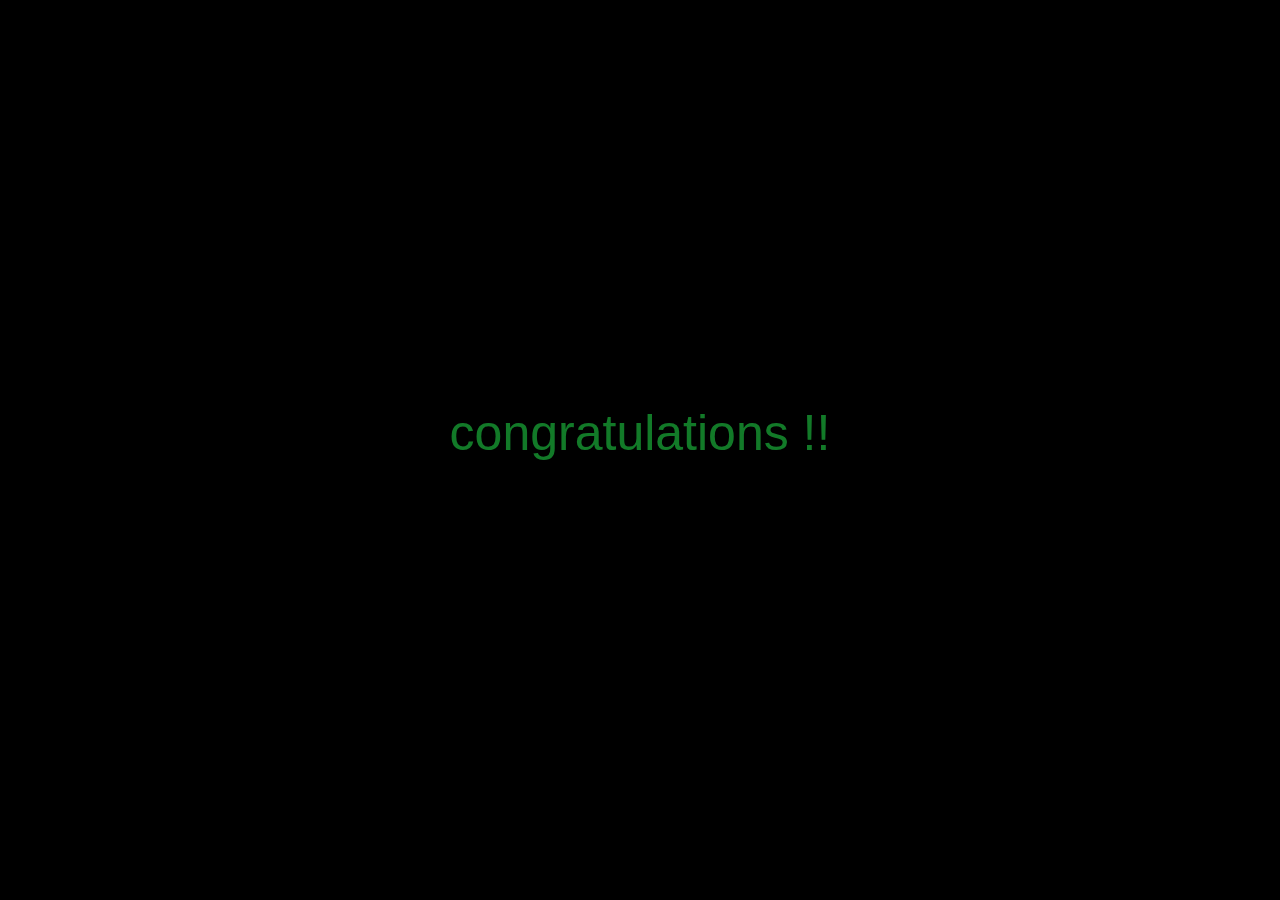
<file: Gobang Maven Webapp/Gobang Maven Webapp/src/main/webapp/html/index.html>
﻿<!doctype html>
<html>
<head>
<meta charset="utf-8">
<title>HTML5 Canvas全屏烟花动画特效 - 站长素材</title>

<style>
/* basic styles for black background and crosshair cursor */
body {
	background: #000;
	margin: 0;
}

canvas {
	cursor: crosshair;
	display: block;
}
</style>

</head>
<body>

<canvas id="canvas"></canvas>

<script>
// when animating on canvas, it is best to use requestAnimationFrame instead of setTimeout or setInterval
// not supported in all browsers though and sometimes needs a prefix, so we need a shim
window.requestAnimFrame = ( function() {
	return window.requestAnimationFrame ||
				window.webkitRequestAnimationFrame ||
				window.mozRequestAnimationFrame ||
				function( callback ) {
					window.setTimeout( callback, 1000 / 60 );
				};
})();

// now we will setup our basic variables for the demo
var canvas = document.getElementById( 'canvas' ),
		ctx = canvas.getContext( '2d' ),
		// full screen dimensions
		cw = window.innerWidth,
		ch = window.innerHeight,
		// firework collection
		fireworks = [],
		// particle collection
		particles = [],
		// starting hue
		hue = 120,
		// when launching fireworks with a click, too many get launched at once without a limiter, one launch per 5 loop ticks
		limiterTotal = 5,
		limiterTick = 0,
		// this will time the auto launches of fireworks, one launch per 80 loop ticks
		timerTotal = 80,
		timerTick = 0,
		mousedown = false,
		// mouse x coordinate,
		mx,
		// mouse y coordinate
		my;
		
// set canvas dimensions
canvas.width = cw;
canvas.height = ch;

// now we are going to setup our function placeholders for the entire demo

// get a random number within a range
function random( min, max ) {
	return Math.random() * ( max - min ) + min;
}

// calculate the distance between two points
function calculateDistance( p1x, p1y, p2x, p2y ) {
	var xDistance = p1x - p2x,
			yDistance = p1y - p2y;
	return Math.sqrt( Math.pow( xDistance, 2 ) + Math.pow( yDistance, 2 ) );
}

// create firework
function Firework( sx, sy, tx, ty ) {
	// actual coordinates
	this.x = sx;
	this.y = sy;
	// starting coordinates
	this.sx = sx;
	this.sy = sy;
	// target coordinates
	this.tx = tx;
	this.ty = ty;
	// distance from starting point to target
	this.distanceToTarget = calculateDistance( sx, sy, tx, ty );
	this.distanceTraveled = 0;
	// track the past coordinates of each firework to create a trail effect, increase the coordinate count to create more prominent trails
	this.coordinates = [];
	this.coordinateCount = 3;
	// populate initial coordinate collection with the current coordinates
	while( this.coordinateCount-- ) {
		this.coordinates.push( [ this.x, this.y ] );
	}
	this.angle = Math.atan2( ty - sy, tx - sx );
	this.speed = 2;
	this.acceleration = 1.05;
	this.brightness = random( 50, 70 );
	// circle target indicator radius
	this.targetRadius = 1;
}

// update firework
Firework.prototype.update = function( index ) {
	// remove last item in coordinates array
	this.coordinates.pop();
	// add current coordinates to the start of the array
	this.coordinates.unshift( [ this.x, this.y ] );
	
	// cycle the circle target indicator radius
	if( this.targetRadius < 8 ) {
		this.targetRadius += 0.3;
	} else {
		this.targetRadius = 1;
	}
	
	// speed up the firework
	this.speed *= this.acceleration;
	
	// get the current velocities based on angle and speed
	var vx = Math.cos( this.angle ) * this.speed,
			vy = Math.sin( this.angle ) * this.speed;
	// how far will the firework have traveled with velocities applied?
	this.distanceTraveled = calculateDistance( this.sx, this.sy, this.x + vx, this.y + vy );
	
	// if the distance traveled, including velocities, is greater than the initial distance to the target, then the target has been reached
	if( this.distanceTraveled >= this.distanceToTarget ) {
		createParticles( this.tx, this.ty );
		// remove the firework, use the index passed into the update function to determine which to remove
		fireworks.splice( index, 1 );
	} else {
		// target not reached, keep traveling
		this.x += vx;
		this.y += vy;
	}
}

// draw firework
Firework.prototype.draw = function() {
	ctx.beginPath();
	// move to the last tracked coordinate in the set, then draw a line to the current x and y
	ctx.moveTo( this.coordinates[ this.coordinates.length - 1][ 0 ], this.coordinates[ this.coordinates.length - 1][ 1 ] );
	ctx.lineTo( this.x, this.y );
	ctx.strokeStyle = 'hsl(' + hue + ', 100%, ' + this.brightness + '%)';
	ctx.stroke();
	
	ctx.beginPath();
	// draw the target for this firework with a pulsing circle
	ctx.arc( this.tx, this.ty, this.targetRadius, 0, Math.PI * 2 );
	ctx.stroke();
}

// create particle
function Particle( x, y ) {
	this.x = x;
	this.y = y;
	// track the past coordinates of each particle to create a trail effect, increase the coordinate count to create more prominent trails
	this.coordinates = [];
	this.coordinateCount = 5;
	while( this.coordinateCount-- ) {
		this.coordinates.push( [ this.x, this.y ] );
	}
	// set a random angle in all possible directions, in radians
	this.angle = random( 0, Math.PI * 2 );
	this.speed = random( 1, 10 );
	// friction will slow the particle down
	this.friction = 0.95;
	// gravity will be applied and pull the particle down
	this.gravity = 1;
	// set the hue to a random number +-20 of the overall hue variable
	this.hue = random( hue - 20, hue + 20 );
	this.brightness = random( 50, 80 );
	this.alpha = 1;
	// set how fast the particle fades out
	this.decay = random( 0.015, 0.03 );
}

// update particle
Particle.prototype.update = function( index ) {
	// remove last item in coordinates array
	this.coordinates.pop();
	// add current coordinates to the start of the array
	this.coordinates.unshift( [ this.x, this.y ] );
	// slow down the particle
	this.speed *= this.friction;
	// apply velocity
	this.x += Math.cos( this.angle ) * this.speed;
	this.y += Math.sin( this.angle ) * this.speed + this.gravity;
	// fade out the particle
	this.alpha -= this.decay;
	
	// remove the particle once the alpha is low enough, based on the passed in index
	if( this.alpha <= this.decay ) {
		particles.splice( index, 1 );
	}
}



// draw particle
Particle.prototype.draw = function() {
	  
  ctx. beginPath();
	// move to the last tracked coordinates in the set, then draw a line to the current x and y
	ctx.moveTo( this.coordinates[ this.coordinates.length - 1 ][ 0 ], this.coordinates[ this.coordinates.length - 1 ][ 1 ] );
	ctx.lineTo( this.x, this.y );
	ctx.strokeStyle = 'hsla(' + this.hue + ', 100%, ' + this.brightness + '%, ' + this.alpha + ')';
	ctx.stroke();
  
  
}

// create particle group/explosion
function createParticles( x, y ) {
	// increase the particle count for a bigger explosion, beware of the canvas performance hit with the increased particles though
	var particleCount = 30;
	while( particleCount-- ) {
		particles.push( new Particle( x, y ) );
	}
}

// main demo loop
function loop() {
	// this function will run endlessly with requestAnimationFrame
	requestAnimFrame( loop );
	
	// increase the hue to get different colored fireworks over time
	hue += 0.5;
	
	// normally, clearRect() would be used to clear the canvas
	// we want to create a trailing effect though
	// setting the composite operation to destination-out will allow us to clear the canvas at a specific opacity, rather than wiping it entirely
	ctx.globalCompositeOperation = 'destination-out';
	// decrease the alpha property to create more prominent trails
	ctx.fillStyle = 'rgba(0, 0, 0, 0.5)';
	ctx.fillRect( 0, 0, cw, ch );
	// change the composite operation back to our main mode
	// lighter creates bright highlight points as the fireworks and particles overlap each other
	ctx.globalCompositeOperation = 'lighter';
	
    var text = "congratulations !!";  
  ctx.font = "50px sans-serif";
  var textData = ctx.measureText(text);
  ctx.fillStyle = "rgba("+parseInt(random(0,255))+","+parseInt(random(0,255))+","+parseInt(random(0,255))+",0.3)";
  ctx.fillText(text,cw /2-textData.width/2,ch/2); 
  
	// loop over each firework, draw it, update it
	var i = fireworks.length;
	while( i-- ) {
		fireworks[ i ].draw();
		fireworks[ i ].update( i );
	}
	
	// loop over each particle, draw it, update it
	var i = particles.length;
	while( i-- ) {
		particles[ i ].draw();
		particles[ i ].update( i );
	}
	
	// launch fireworks automatically to random coordinates, when the mouse isn't down
	if( timerTick >= timerTotal ) {
		if( !mousedown ) {
			// start the firework at the bottom middle of the screen, then set the random target coordinates, the random y coordinates will be set within the range of the top half of the screen
      
      for(var h=0;h<50;h++)
      {
           fireworks.push( new Firework( cw / 2, ch/2, random( 0, cw ), random( 0, ch  ) ) );
      }
      
      
			timerTick = 0;
		}
	} else {
		timerTick++;
	}
	
	// limit the rate at which fireworks get launched when mouse is down
	if( limiterTick >= limiterTotal ) {
		if( mousedown ) {
			// start the firework at the bottom middle of the screen, then set the current mouse coordinates as the target
			fireworks.push( new Firework( cw / 2, ch/2, mx, my ) );
			limiterTick = 0;
		}
	} else {
		limiterTick++;
	}
}

// mouse event bindings
// update the mouse coordinates on mousemove
canvas.addEventListener( 'mousemove', function( e ) {
	mx = e.pageX - canvas.offsetLeft;
	my = e.pageY - canvas.offsetTop;
});

// toggle mousedown state and prevent canvas from being selected
canvas.addEventListener( 'mousedown', function( e ) {
	e.preventDefault();
	mousedown = true;
});

canvas.addEventListener( 'mouseup', function( e ) {
	e.preventDefault();
	mousedown = false;
});

// once the window loads, we are ready for some fireworks!
window.onload = loop;

</script>

</body>
</html>
</file>
